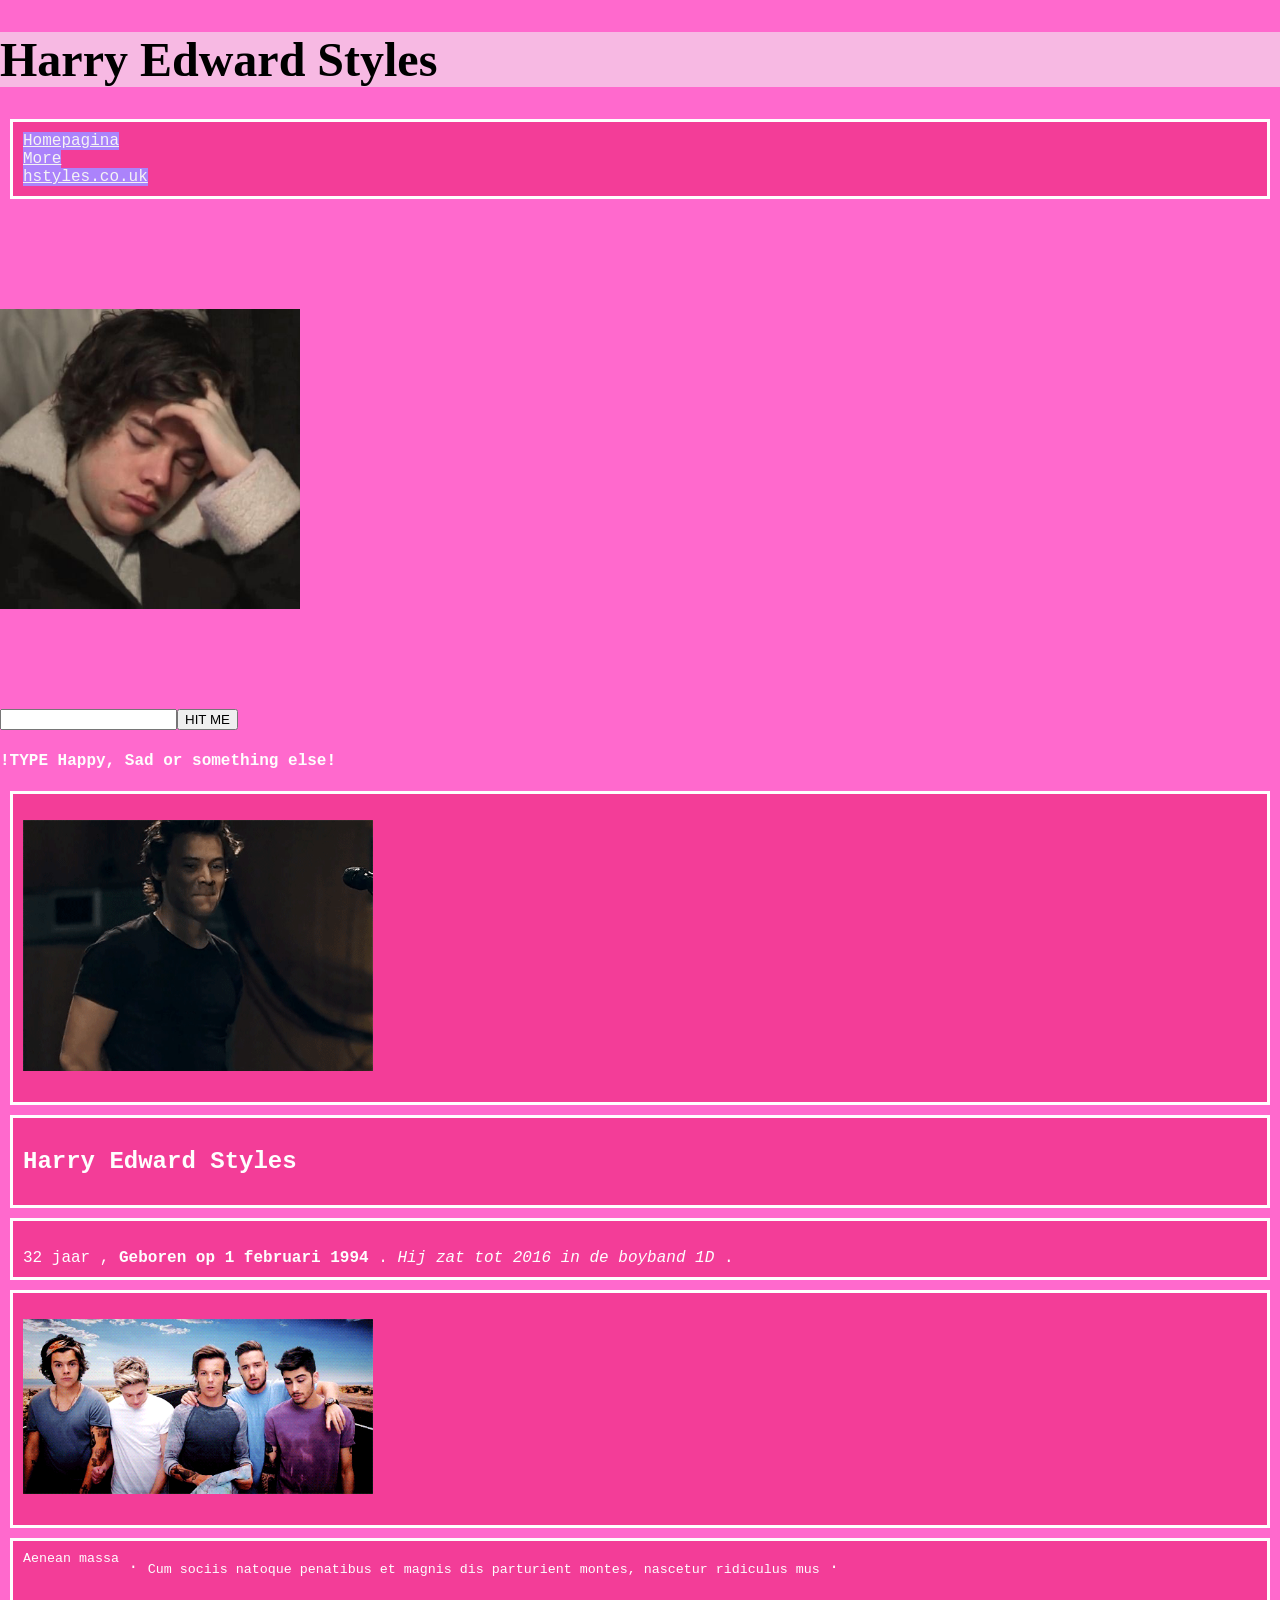
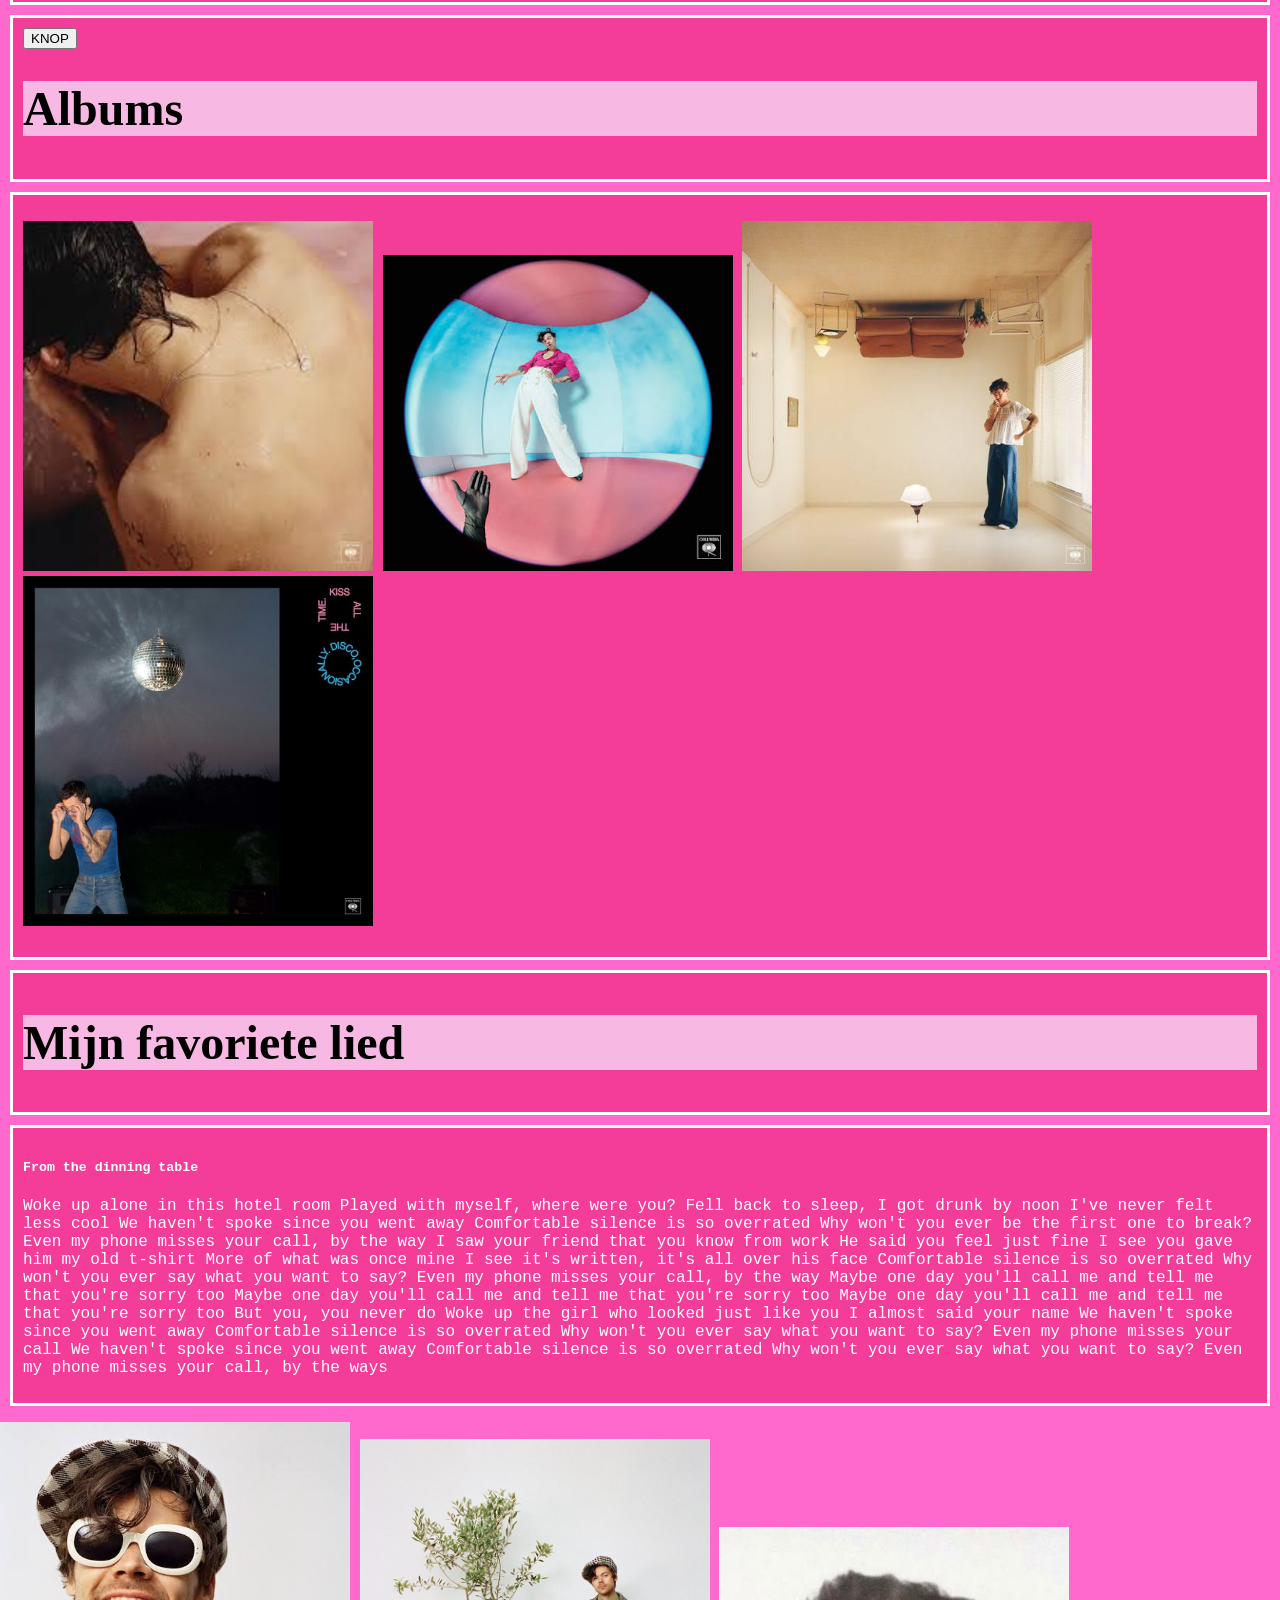
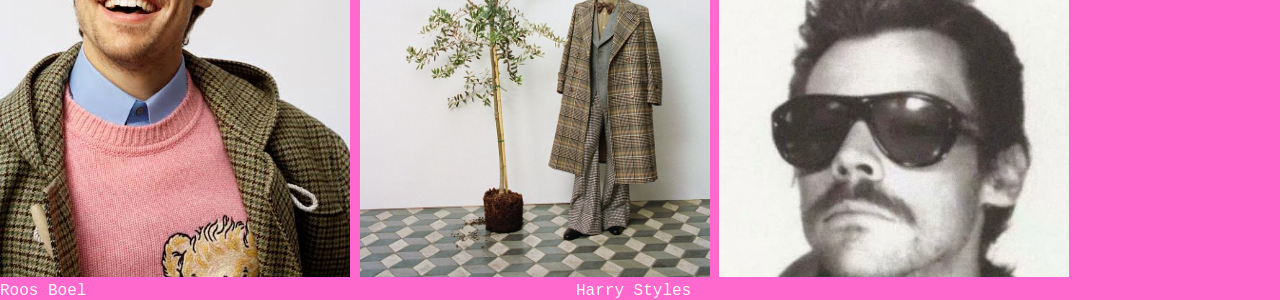
<file: index.html>
<!DOCTYPE html>
<html lang="en">
<head>
    <meta charset="UTF-8">
    <meta name="viewport" content="width=device-width, initial-scale=1.0">
    <title>Fan Site </title>





<link rel="stylesheet" href="style.css">

    <link rel="stylesheet" href="style.css">
</head>
<body>
  <h1> Harry Edward Styles</h1>
<div class="mijndivss" >
<a href="index.html" class="menu">Homepagina</a><br/>
<a href="more.html" class="menu"> More</a><br/> 
<a href="https://www.hstyles.co.uk" class="menu">hstyles.co.uk</a><br/>
</div>


<div id="myFace"></div>

<input type="text" id="myInput"><button id="myButton"> HIT ME</button>

<h4> !TYPE Happy, Sad or something else!</h4>
<div class="mijndivss">
  <p><img src="harry GIF.gif" ></p>
</div>

<div class="mijndivss1">
  <p> <h2>Harry Edward Styles </h2> 
    </div>
  <div class="mijndivss">
    <br> 32 jaar , 
    <strong>Geboren op 1 februari 1994 </strong>.
     <em> Hij zat tot 2016 in de boyband 1D </em>. 
     </div>
<div class="mijndivss">  
 <p><img src="1D.gif" alt="1d gif"></p>   
 </div>  
 <div class="mijndivss">
     <sup> Aenean massa</sup> . 
     <sub>Cum sociis natoque penatibus et magnis dis parturient montes,
       nascetur ridiculus mus</sub> .</p> 
</div>
<div class="mijndivss">

<button id= "knop">KNOP</button>

<h1> Albums </h1>
</div>
<div class="mijndivss">
<p> 
  <img src="hs1.jpeg" alt="HS1">
  <img src="fineline.jpeg" alt="fineline">
  <img src="harryshouse.jpeg" alt="harryshouse">
  <img src="kisco.jpg" alt="kisco">
  </div>
  <div class="mijndivss">
  <p><h1>Mijn favoriete lied</h1>
    </div>

  <div class="mijndivss" >
<h5> From the dinning table</h5>
  Woke up alone in this hotel room
Played with myself, where were you?
Fell back to sleep, I got drunk by noon
I've never felt less cool
We haven't spoke since you went away
Comfortable silence is so overrated
Why won't you ever be the first one to break?
Even my phone misses your call, by the way
I saw your friend that you know from work
He said you feel just fine
I see you gave him my old t-shirt
More of what was once mine
I see it's written, it's all over his face
Comfortable silence is so overrated
Why won't you ever say what you want to say?
Even my phone misses your call, by the way
Maybe one day you'll call me and tell me that you're sorry too
Maybe one day you'll call me and tell me that you're sorry too
Maybe one day you'll call me and tell me that you're sorry too
But you, you never do
Woke up the girl who looked just like you
I almost said your name
We haven't spoke since you went away
Comfortable silence is so overrated
Why won't you ever say what you want to say?
Even my phone misses your call
We haven't spoke since you went away
Comfortable silence is so overrated
Why won't you ever say what you want to say?
Even my phone misses your call, by the ways
  </p> 
</div>


</p>

  <script src="script.js"></script>



<body>
</html>
    

  

<img src="images.jpeg" >
<img src="harrytree.jpg"> 
<img src="harry with sunglasses.jpg">

<div id="myGrid">
  <div>Roos Boel</div>
  <div>Harry Styles </div>
<body> </body>

</div>
</file>
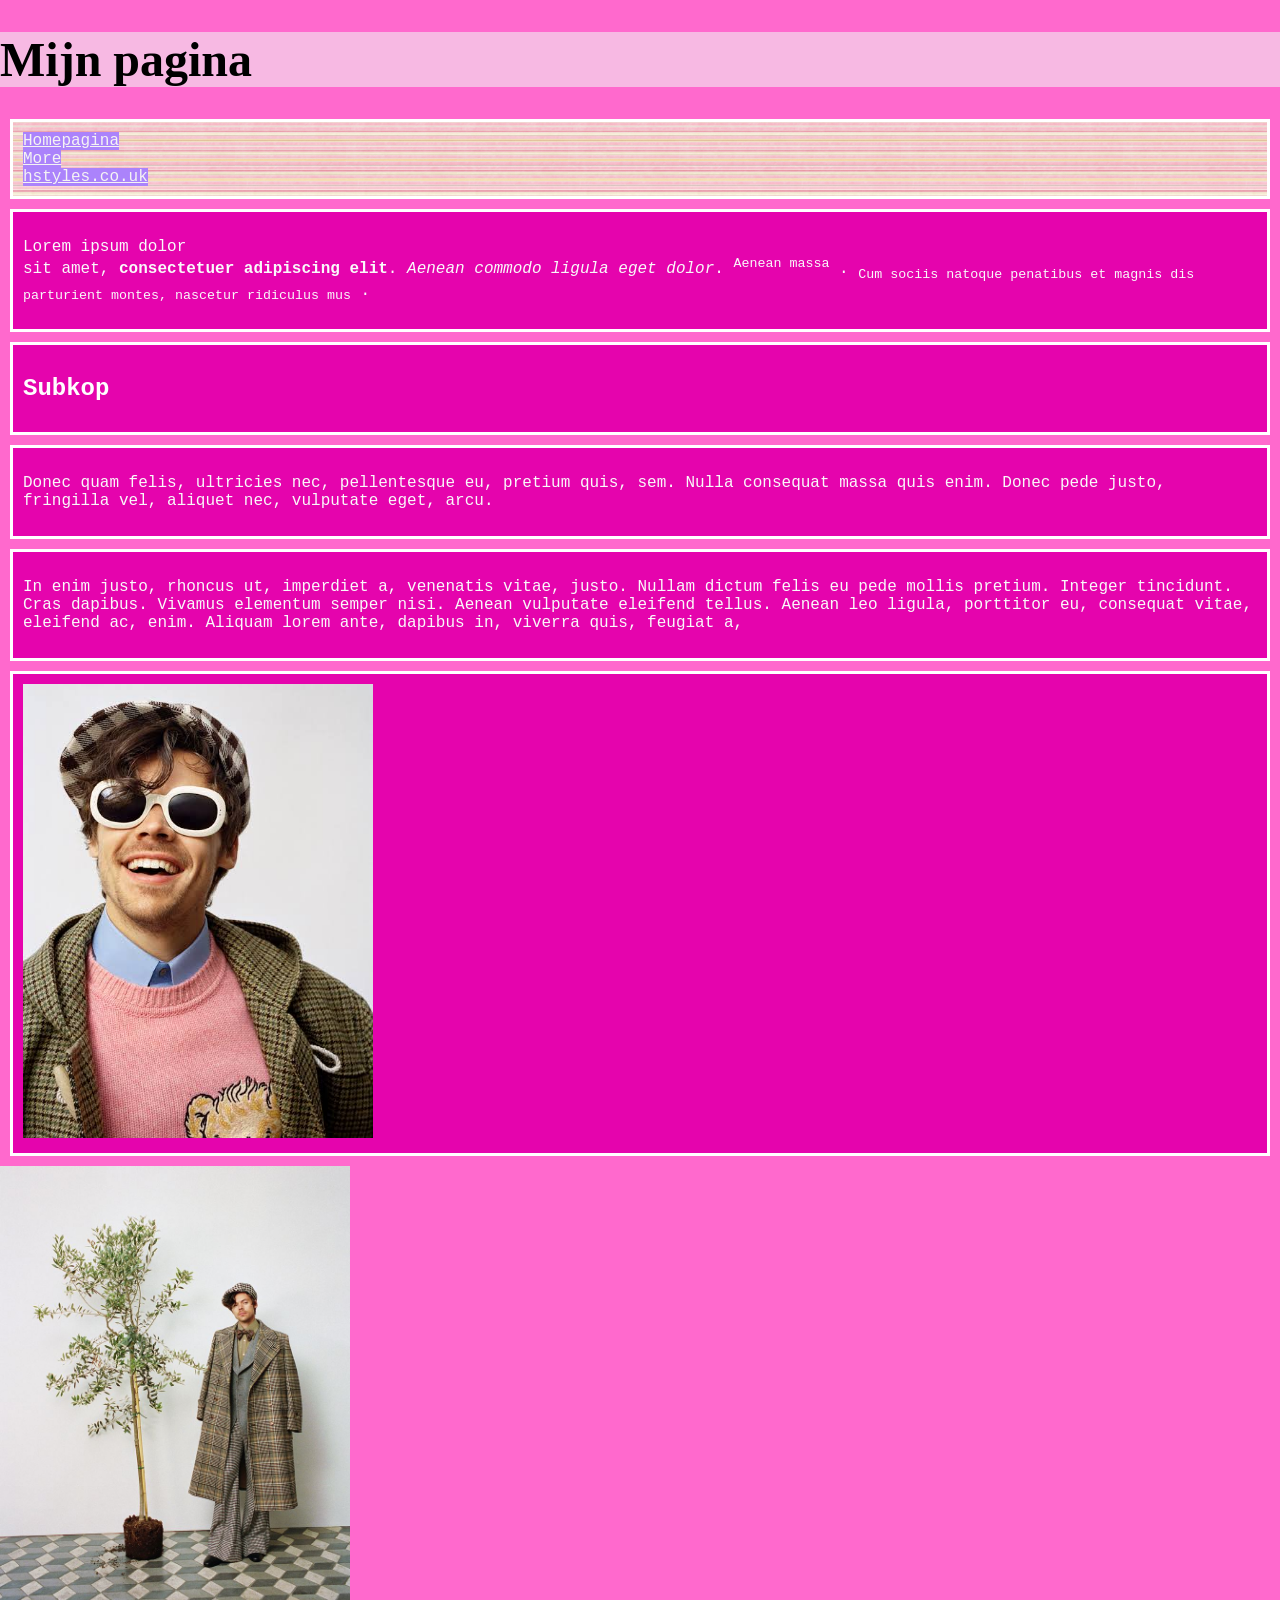
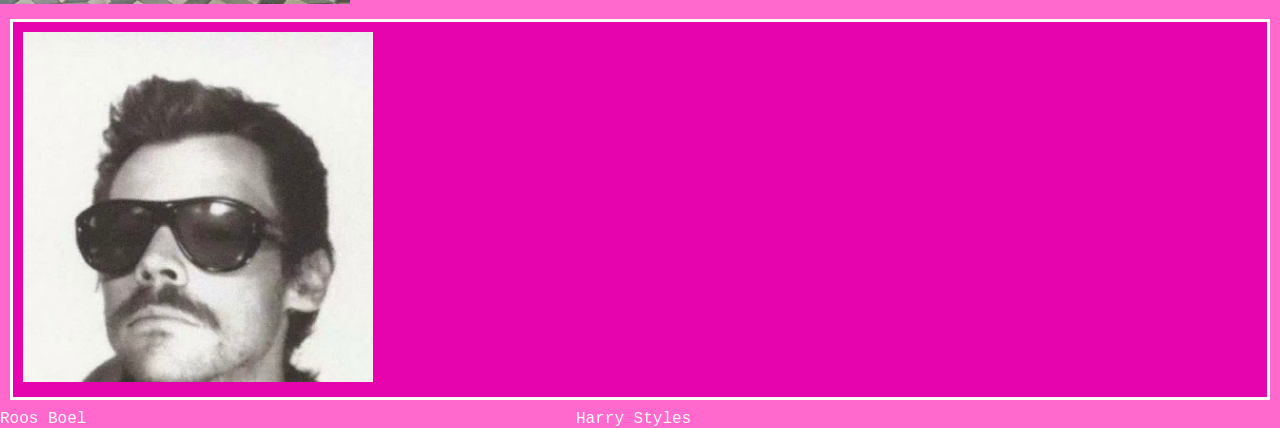
<file: more.html>
<!DOCTYPE html>
<html lang="en">
<head>
    <meta charset="UTF-8">
    <meta name="viewport" content="width=device-width, initial-scale=1.0">
    <title>Fan Site </title>
    <link rel="stylesheet" href="style.css">
</head>
<body>
  <h1> Mijn pagina</h1>

<div class="mijndivs" id="mijndivs1"> 
 <a href="index.html" class="menu">Homepagina</a><br/>
<a href="more.html" class="menu"> More</a><br/> 
<a href="https://www.hstyles.co.uk" class="menu">hstyles.co.uk</a><br/>
</div>

<div class="mijndivs"> 
  <p> Lorem ipsum dolor <br> sit amet, <strong>consectetuer adipiscing elit</strong>. <em> Aenean commodo ligula eget dolor</em>. <sup> Aenean massa</sup> . <sub>Cum sociis natoque penatibus et magnis dis parturient montes, nascetur ridiculus mus</sub> .</p> 
</div>
  <div class="mijndivs"> 
<h2> Subkop</h2>
</div>

<div class="mijndivs"> 
<p> Donec quam felis, ultricies nec, pellentesque eu, pretium quis, sem. Nulla consequat massa quis enim. Donec pede justo, fringilla vel, aliquet nec, vulputate eget, arcu.</p> 
</div>
<div class="mijndivs"> 
<p> In enim justo, rhoncus ut, imperdiet a, venenatis vitae, justo. Nullam dictum felis eu pede mollis pretium. Integer tincidunt. Cras dapibus. Vivamus elementum semper nisi. Aenean vulputate eleifend tellus. Aenean leo ligula, porttitor eu, consequat vitae, eleifend ac, enim. Aliquam lorem ante, dapibus in, viverra quis, feugiat a,</p> 
</div>




<body>
</html>
    

</body>

<div class="mijndivs"> 
<img src="images.jpeg" >
</div>
<div>
<img src="harrytree.jpg"> 
</div>
<div class="mijndivs"> 
<img src="harry with sunglasses.jpg">
</div>

<div id="mijndivss"></div>
<div id="Homepagina"></div>

<div id="myGrid">
  <div>Roos Boel</div>
  <div>Harry Styles </div>
<body> </body>
</file>
<file: style.css>
/* CSS reset, dit niet aanpassen! */

html {
  box-sizing: border-box;
}
*, *:before, *:after {
  box-sizing: inherit;
}
body {
  margin: 0;
  padding: 0;
  min-height: 100vh;
}
img {
  max-width: 100%;
  height: auto;
}

/* Hieronder mag je eigen CSS code */

body{
    background-color: rgb(255, 105, 205);
color: rgb(254, 254, 254);
font-family: "Lucida Console", "Courier New", monospace;

}

p{color: rgb(249, 249, 250);

}

h1{ background-color: rgb(247, 185, 227);
color: black;
font-family: cursive;
font-size: 3rem;   
}

a{color:rgb(244, 243, 244)}

img{
    width: 350px;

}
#contact {
    color: pink;
}
#myGrid {
    display: grid;
    grid-template-columns: 45vw 45vw;
}

 

#homepagina {
  color: rgba(208, 0, 255, 0.364);
  
}

.menu{
  background-color: hsl(260, 94%, 75%);
}
.menu:hover{
  background-color: rgb(0, 234, 255);
}

.mijndivs{
  background-color: rgb(229, 4, 173);
  margin: 10px; 
  padding:10px;
  border:3px solid white
}

#mijndivs1{ 
  background-image: url("stripes.jpg");
  background-size:contain;
 
}


.mijndivss{ 
  background-color: rgb(243, 61, 152);
  margin: 10px;
  padding: 10px;
  border:3px solid; skyblue;
}

.mijndivss1{ 
  background-color: rgb(243, 61, 152);
  margin: 10px;
  padding: 10px;
  border:3px solid; skyblue;
}

#myButton;:active{
  background-color: blue;
  color: aquamarine;
  
}

#myButton.active{
  background-color: blueviolet;
}

#myFace{
  width: 300px;
  height:500px ;
  background-image: URL("happyharry.jpg");
  background-size: contain;
  background-repeat: no-repeat;
  background-position: center;
}
</file>
